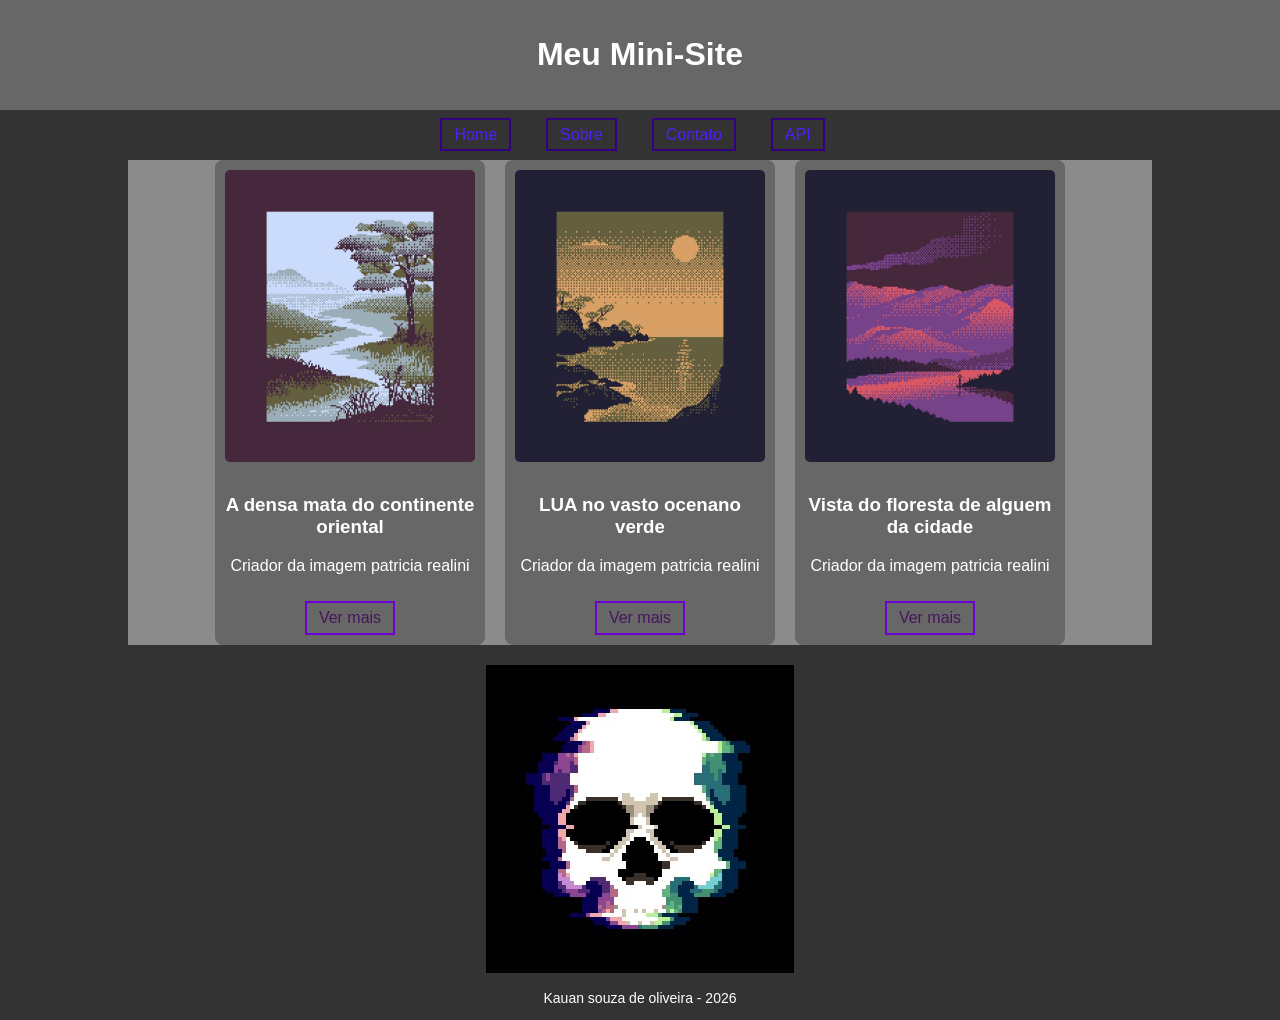
<file: roteiro_02/index.html>
<!DOCTYPE html>
<html lang="pt-BR">
<head>
    <meta name="viewport" content="width=device-width, initial-scale=1.0">
    <title>Mini-Site</title>
    <link rel="stylesheet" href="assents/css/styles.css">
</head>

<body>

    <header>
        <h1>Meu Mini-Site</h1>
    </header>

    <div class="parent">

        <div class="div1"> 

            <nav>
                <ul>
                    <li><a href="index.html">Home</a></li>
                    <li><a href="sobre.html">Sobre</a></li>
                    <li><a href="contato.html">Contato</a></li>
                    <li><a href="index-api.html">API</a></li>
                </ul>
            </nav>

            <main>
                <section class="cards">

                    <article class="card">
                        <img src="assents/img/_ (1).jpeg" alt="Imagem do projeto">
                        <h3>A densa mata do continente oriental</h3>
                        <p>Criador da imagem patricia realini</p>
                        <a href="https://pin.it/3Yrho0YUy">Ver mais</a>
                    </article>

                    <article class="card">
                        <img src="assents/img/_ (2).jpeg" alt="Imagem do projeto">
                        <h3>LUA no vasto ocenano verde</h3>
                        <p>Criador da imagem patricia realini</p>
                        <a href="https://pin.it/3Yrho0YUy">Ver mais</a>
                    </article>

                     <article class="card">
                        <img src="assents/img/_ (3).jpeg" alt="Imagem do projeto">
                        <h3>Vista do floresta de alguem da cidade</h3>
                        <p>Criador da imagem patricia realini</p>
                        <a href="https://pin.it/3Yrho0YUy">Ver mais</a>
                    </article>
                    

                </section>
            </main>

            <footer>
                <img src="assents/img/sharey.jpeg" alt="Foto de perfil">
                <p>Kauan souza de oliveira - 2026</p>
            </footer>

        </div>

    </div>
    

</body>
</html>
</file>
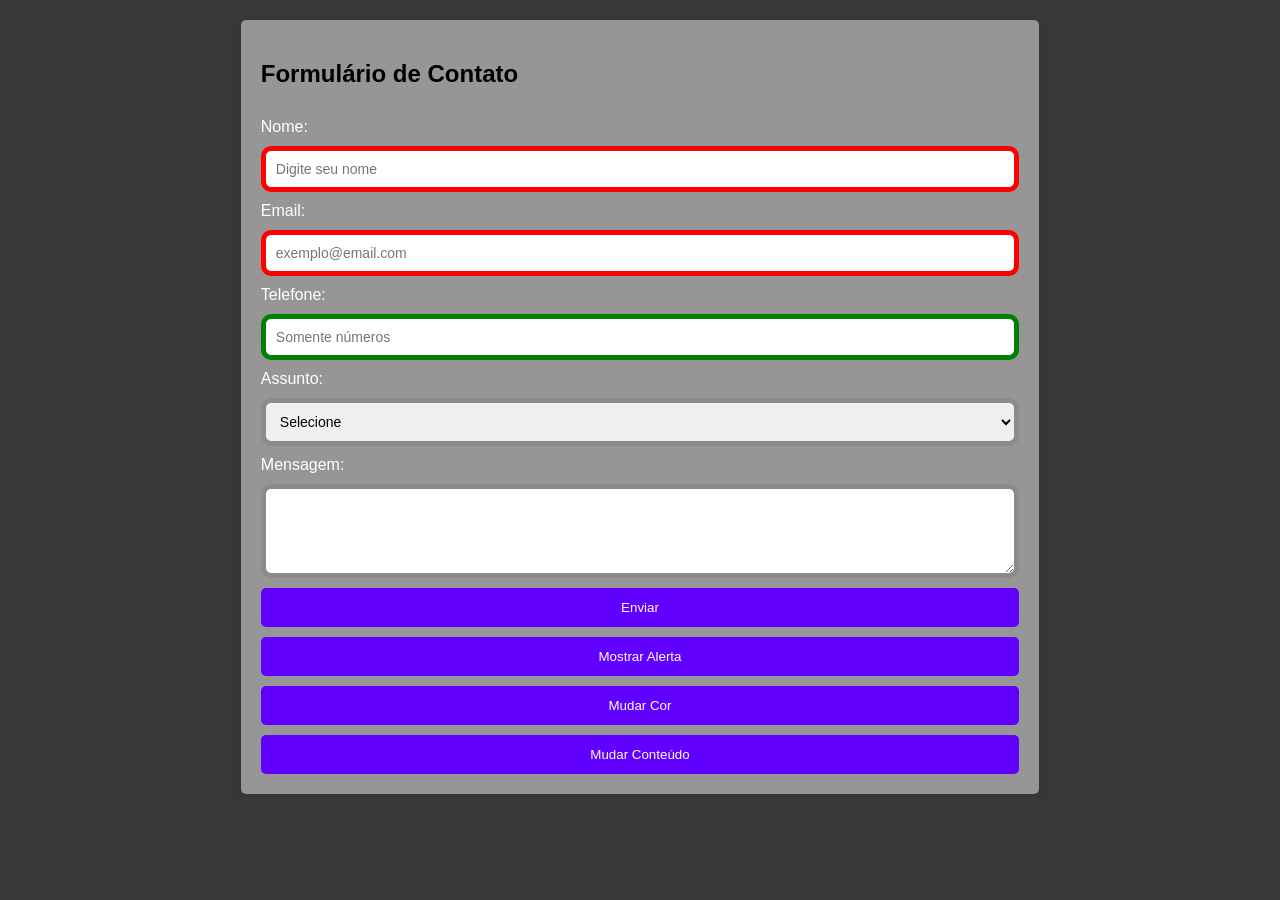
<file: roteiro_02/contato.html>
<!DOCTYPE html>
<html lang="en">
<head>
    <meta charset="UTF-8">
    <meta name="viewport" content="width=device-width, initial-scale=1.0">
    <link rel="stylesheet" href="assents/css/styles2.css">
    <title>Contato</title>
</head>
<body>
    <form class="form-contato">
    <h2>Formulário de Contato</h2>

    <label for="nome">Nome:</label>
    <input 
        type="text" 
        id="nome" 
        required 
        minlength="3" 
        placeholder="Digite seu nome"
    >

    <label for="email">Email:</label>
    <input 
        type="email" 
        id="email" 
        required 
        placeholder="exemplo@email.com"
    >

    <label for="telefone">Telefone:</label>
    <input 
        type="tel" 
        id="telefone" 
        pattern="[0-9]{10,11}" 
        placeholder="Somente números"
    >

    <label for="assunto">Assunto:</label>
    <select id="assunto">
        <option value="">Selecione</option>
        <option value="duvida">Dúvida</option>
        <option value="sugestao">Sugestão</option>
        <option value="contato">Contato</option>
    </select>

    <label for="mensagem">Mensagem:</label>
    <textarea 
        id="mensagem" 
        rows="4" 
        required
    ></textarea>

    <button type="submit" value = "Enviar">Enviar</button>
    <!--<input type="submit" value="Enviar">-->
    <button id="bAlerta">Mostrar Alerta</button>
    <button id="bCor">Mudar Cor</button>
    <button id="bConteudo">Mudar Conteúdo</button>
    
</form>
<script src="assents/js/scprpt.js" defer></script>

</body>
</html>
</file>
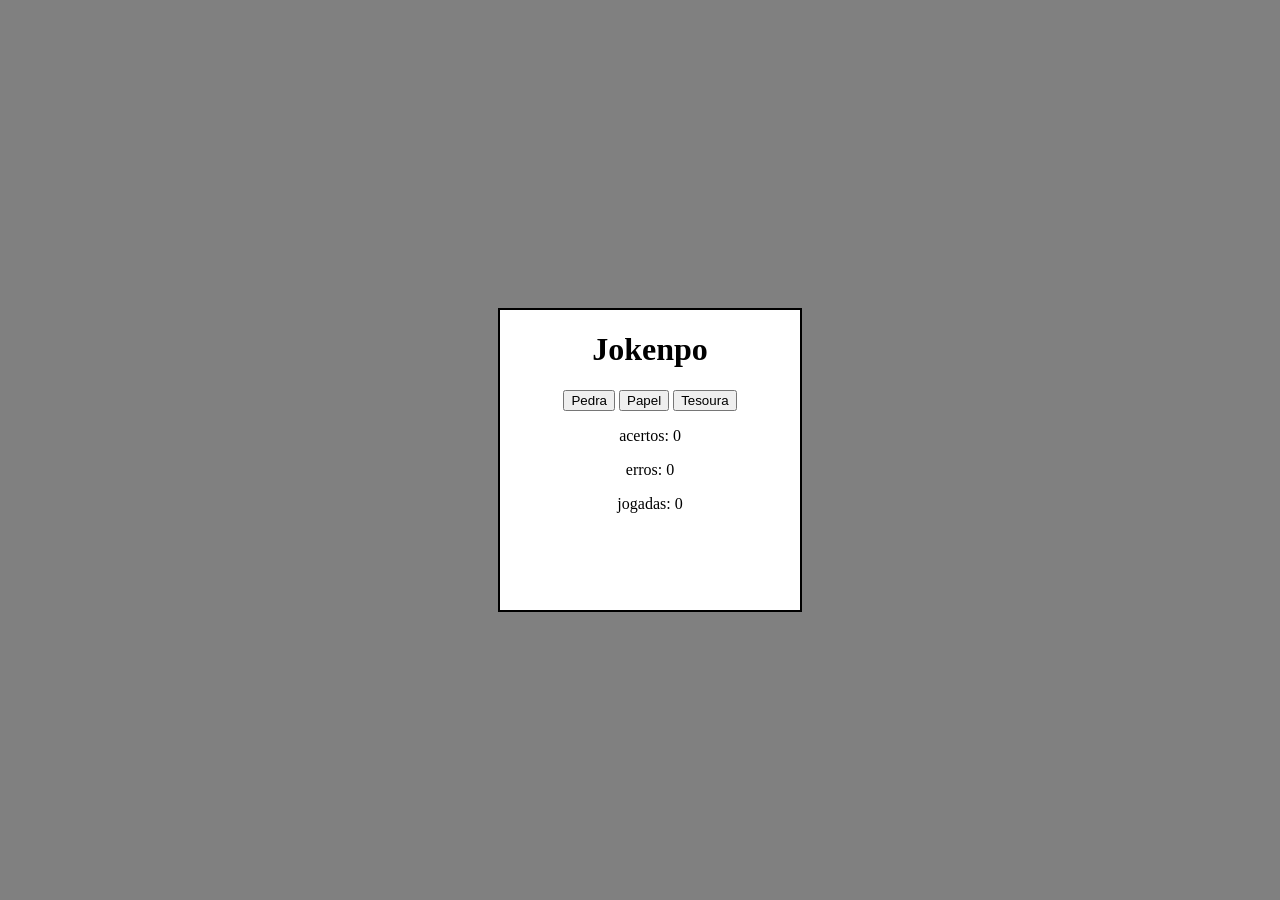
<file: roteiro_02/jokenpo.html>
<!DOCTYPE html>
<html lang="en">
<head>
    <meta charset="UTF-8">
    <meta name="viewport" content="width=device-width, initial-scale=1.0">
    <title>Jokenpo com javascript</title>
    <link rel="stylesheet" href= "assents/css/sytles4.css">
</head>
 <body>
  <div id="jogo">
    <h1>Jokenpo</h1>
    <button onclick="jogar('pedra')">Pedra</button>
    <button onclick="jogar('papel')">Papel</button>
    <button onclick="jogar('tesoura')">Tesoura</button>
    <p id="resultado"></p>

    <script>
        const opcoes = ['pedra', 'papel', 'tesoura'];

        function jogar(player) {
            const pc = opcoes[Math.floor(Math.random() * 3)];
            const res = document.getElementById("resultado");

            if (player === pc) {
                res.innerText = `Empate! Ambos escolheram ${pc}`;
            } else if (
                (player === 'pedra' && pc === 'tesoura') ||
                (player === 'papel' && pc === 'pedra') ||
                (player === 'tesoura' && pc === 'papel')
            ) { 
                res.innerText = `Você Ganhou! ${player} vence ${pc}`;
                document.getElementById("acertos").innerText++;
            } else {
                res.innerText = `Você Perdeu! ${pc} vence ${player}`;
                document.getElementById("erros").innerText++;
            }
            document.getElementById("jogadas").innerText++;
        }
    </script>
       <p>acertos: <span id="acertos">0</span></p>
       <p>erros: <span id="erros">0</span></p>
       <p>jogadas: <span id="jogadas">0</span></p>
</div>
 </body>
</html>
</file>
<file: roteiro_02/assents/css/styles.css>
/* RESET E BODY */
body {  
    font-family: Arial, sans-serif;
    background-color: #333333;
    margin: 0;
}

/* HEADER */
header {
    text-align: center;
    background-color: rgb(103, 103, 103);
    color: rgb(0, 0, 0);
    padding: 15px;
}

/* NAV */
nav ul {   
    display: flex;
    justify-content: center;
    gap: 20px;
    list-style: none;
    padding: 0;
}

nav li {
    text-align: center;
    display: inline;
    margin-right: 15px;
    
}

nav a {
    border: 2px solid #320081;
    padding: 6px 12px;
    text-decoration: none;
    color: #4e20f7;
}

nav a:hover {
    background-color: rgb(119, 0, 255);
    color: black;
}

/* FOOTER */
footer {
    text-align: center;
    margin-top: 20px;
    font-size: 14px;
}

/* GRID LAYOUT */
.parent {
    text-align: center;
    display: grid;
    grid-template-columns: repeat(10, 1fr);
    grid-template-rows: repeat(8, 1fr);
    grid-column-gap: 0px;
    grid-row-gap: 0px;
}

.div1 { 
    grid-area: 1 / 2 / 9 / 10; 
}

/* CARDS CONTAINER */
.cards {
    background-color: rgb(139, 139, 139);
    display: flex;
    gap: 20px;
    justify-content: center;
    flex-wrap: wrap;
    text-align: center;
}

/* CARD */
.card {
    background-color: rgb(103, 103, 103);
    padding: 10px;
    width: 250px;
    border-radius: 8px;
    text-align: center;
}

/* IMAGEM DO CARD */
.card img {
    width: 100%;
    border-radius: 5px;
    margin-bottom: 10px;
}

/* HOVER DO CARD */
.card:hover {
    transform: translateY(-2px);
    box-shadow: 0px 4px 12px rgba(0,0,0,0.2);
    transition: all 0.9s ease;
}

/* BOTÃO DO CARD */
.card a {
    display: inline-block;
    border: 2px solid #6e00d4;
    padding: 6px 12px;
    text-decoration: none;
    color: #46175c;
    margin-top: 10px;
}

/* HOVER DO BOTÃO (CORRIGIDO ⚠️) */
.card a:hover {
    background-color: white;
    color: black;
}

/* RESPONSIVO */
@media (max-width: 768px) {
    .cards {
        flex-direction: column;
        align-items: center;
    }
}


.cards:hover{
     transform: translateY(120px),translateX(120px);
    box-shadow: 0px 4px 12px rgba(0,0,0,0.2);
    transition: all 0.9s ease;
}

p {
    color: rgb(255, 255, 255);
}

h3 {
    color: rgb(255, 255, 255);
}   

h1 {
    color: rgb(255, 255, 255);
}
</file>
<file: roteiro_02/assents/css/styles2.css>
form {
display: flex;
flex-direction: column;
gap: 10px;
background-color: rgb(150, 150, 150);
padding: 20px;
border-radius: 5px;
box-shadow: 0px 2px 6px rgba(0,0,0,0.1);
max-width: 60%;
margin: 20px auto;
}

input, textarea, select {
padding: 10px;
border: 5px solid #8b8b8b;
border-radius: 10px;
font-size: 14px;
}
input:focus, textarea:focus, select:focus {
outline: none;
border-color: #5eff00;
box-shadow: 0 0 10px rgba(0,51,102,0.3);
}
button {
background-color: #6200ff;
color: white;
padding: 12px;
border: none;
border-radius: 5px;
cursor: pointer;
transition: background-color 0.3s ease;
}
button:hover {
background-color: #7c7c7c;
}

form label {
    color: rgb(255, 255, 255);
}


h5 {
    color: rgb(255, 255, 255);
    text-align: center;
}

body {
    background-color: rgb(56, 56, 56);
    font-family: Arial, sans-serif;
}

input:valid {
border-color: green;
}
input:invalid {
border-color: red;
}
</file>
<file: roteiro_02/assents/css/sytles4.css>
/* fazendo a div ficar no meio da pagina independente do tamnho da tela */
div {
    position: absolute;
    top: 50%;
    left: 50%;
    transform: translate(-50%, -50%);
    text-align: center;
}

body {
    background-color: gray;
    text-align: center;
    align-items: center;
}


/* fazendo as divins tendo cartas propias */

div {
    width: 300px;
    height: 300px;
    border: 2px solid black;
    display: inline-block;
    margin: 10px;
    background-color: white;
}

.box {
    width: 300px;
    height: auto; /* 'auto' é melhor para conselhos longos não transbordarem */
    min-height: 200px;
    border: 2px solid #00FF41; /* Um verde Matrix para combinar */
    display: inline-block;
    margin: 10px;
    background-color: #000; /* Fundo preto */
    color: #00FF41; /* Texto verde */
    padding: 20px;
    border-radius: 8px;
    font-family: 'Courier New', monospace;
    vertical-align: top;
    box-shadow: 0 0 10px #00FF41; /* Efeito de brilho neon */
}
</file>
